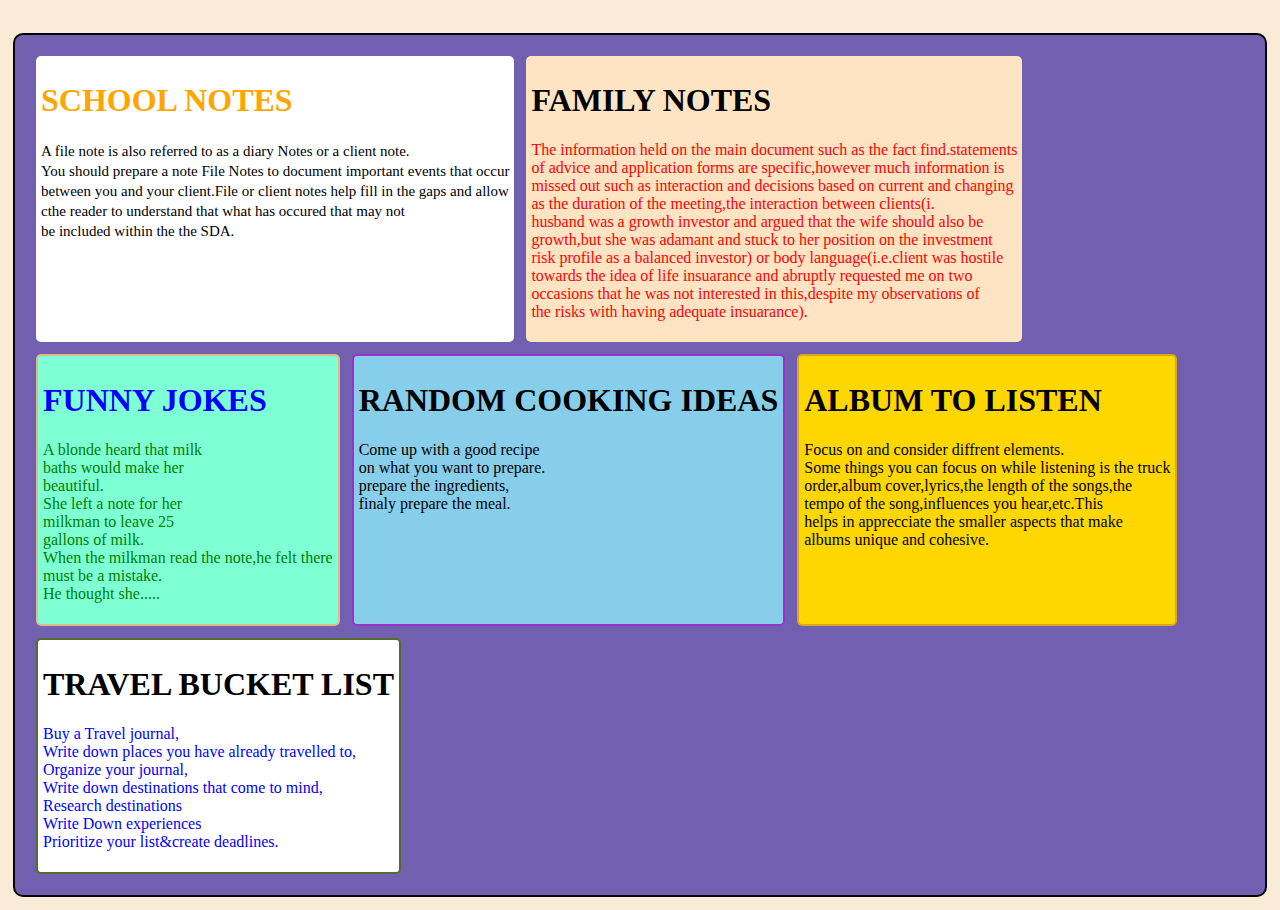
<file: index.html>
<!DOCTYPE html>
<html lang="en">
<head>
    <meta charset="UTF-8">
    <meta http-equiv="X-UA-Compatible" content="IE=edge">
    <meta name="viewport" content="width=device-width, initial-scale=1.0">
    <link rel="stylesheet" href="index.css">
    <title>Document</title>
</head>


<body style="padding: 5px;">
   
    
    <div class="NOTES" style="border: 2px solid black;border-radius: 10px; background-color: rgba(37, 17, 152, 0.645);">
    <div classname="FILES"  style="border-radius: 5px; background: white; margin: 6px;text-align: left;padding: 5px;">
        <font color="orange">
        <h1>SCHOOL NOTES</h1>
        </font>
        <font color="black">
        <P style="line-height: 20px; font-size: 15px;">A file note is also referred  to as a diary Notes or a client note.<br>
            You should prepare a note File Notes to document important events that occur<br>
            between you and your client.File or client notes help fill in the gaps and allow<br>
             cthe reader to understand that what has occured that may not<br>
            be included within the the SDA.</P>
            </font>
            
    </div>
    
    <div classname="FILES" id="files_button" style="border-radius: 5px;background-color: bisque;margin: 6px;text-align: left;padding: 5px;">
       <h1>FAMILY NOTES</h1>
        <font color="red">
    <p>The information held on the main document such as the fact find.statements<br>
        of advice and application forms are specific,however much information is<br>
        missed out  such as interaction and decisions based on current and changing<br>
        as the duration of the meeting,the interaction between clients(i.<br>
        husband was a growth investor and argued that the wife should also be<br>
        growth,but she was adamant and stuck to her position on the investment<br>
        risk profile as a balanced investor) or body language(i.e.client was hostile<br>
        towards the idea of life insuarance and abruptly requested me on two<br>
        occasions that he was not interested in this,despite my observations of<br>
        the risks with having adequate insuarance).<br>
    </font>
    </p>
    
    </div>
    
    <div classname="FILES" id="files_button" style="border: 2px solid burlywood;border-radius: 5px;background-color: aquamarine;margin: 6px;text-align:left;padding: 5px;">
    <font color="blue">
    <h1>FUNNY JOKES</h1>
    </font>
    <font color="green">
    <p>A blonde heard that milk<br>
        baths would make her<br>
        beautiful.<br>
        She left a note for her<br>
        milkman to leave 25<br>
        gallons of milk.<br>
        When the milkman read the note,he felt there<br>
        must be a mistake.<br>
        He thought she.....</p>
    </font>
    
    </div>
<div classname="FILES" id="files_button" style="border: 2px solid darkorchid;border-radius: 5px;  background-color: skyblue;margin:6px;text-align: left;padding: 5px;"> 
    <font color="black">
    <h1>RANDOM COOKING IDEAS</h1>
    </font>
    <font color="black">
    <p>Come up with a good recipe<br>
        on what you want to prepare.<br>
        prepare the ingredients,<br>
        finaly prepare the meal.<br>
    </font>
    </p>
    
    </div>
    <div classname="FILES" id="files_button" style="border: 2px solid goldenrod;border-radius: 5px;background-color: gold;margin:6px;text-align: left;padding: 5px;">   
    <h1>ALBUM TO LISTEN</h1>
    <p>Focus on and consider diffrent elements.<br>
        Some things you can focus on while listening is the truck<br>
        order,album cover,lyrics,the length of the songs,the<br>
        tempo of the song,influences you hear,etc.This<br>
        helps in apprecciate the smaller aspects that make<br>
        albums unique and cohesive.</p>
    </div>
    <div classname="FILES"  id="files_button" style="border: 2px solid darkolivegreen;border-radius: 5px;background-color: white;margin: 6px;text-align: left;padding: 5px;">
        
        <font color="black">
    <h1>TRAVEL BUCKET LIST</h1>
    </font>
    <font color="blue">
    <p>Buy a Travel journal,<br>
        Write down places you have already travelled to,<br>
        Organize your journal,<br>
        Write down destinations that come  to mind,<br>
        Research destinations<br>
        Write Down experiences<br>
        Prioritize your list&create deadlines.</p>
    </font>
        
    </div>



</body>
</html>
</file>
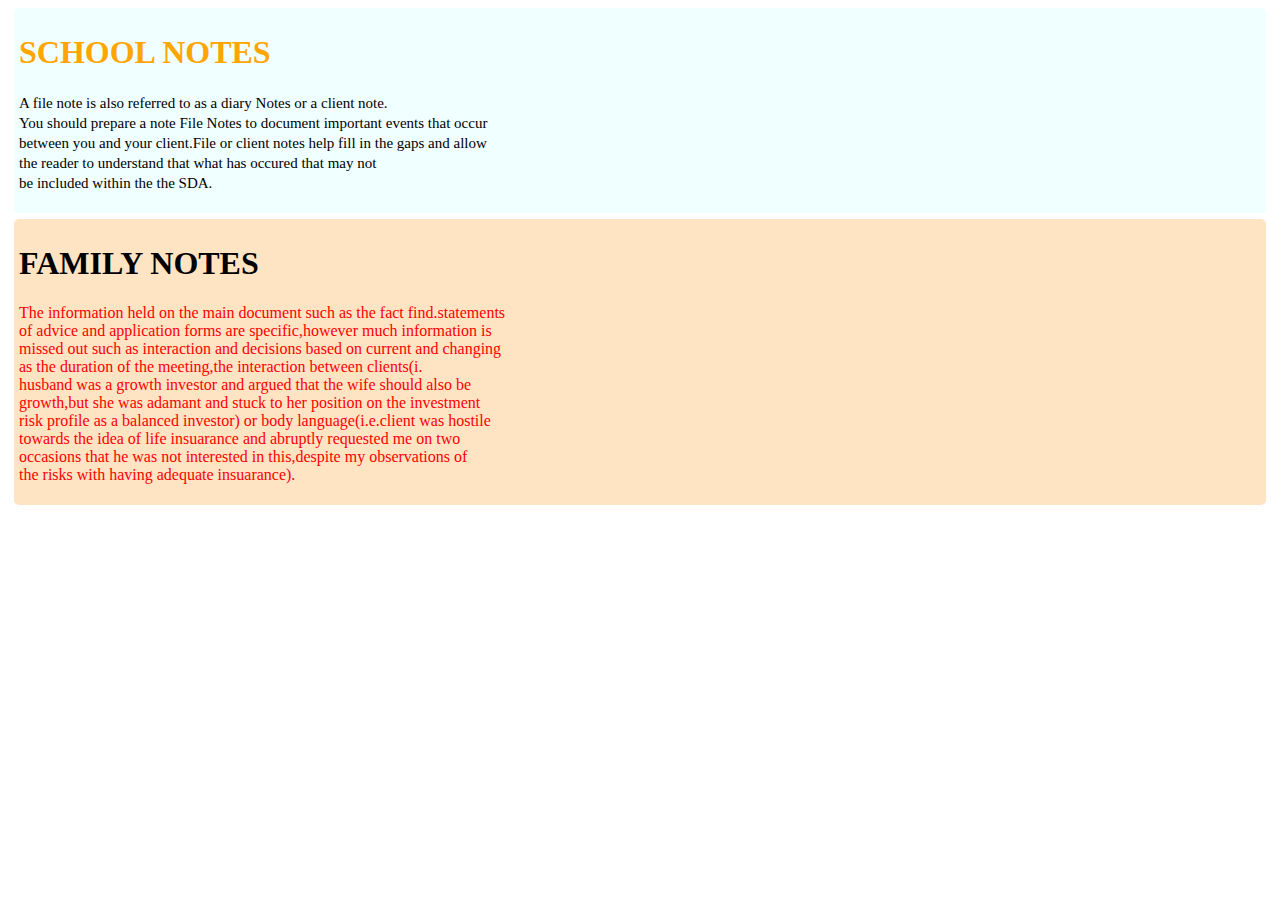
<file: index2.html>
<!DOCTYPE html>
<html lang="en">
<head>
    <meta charset="UTF-8">
    <meta http-equiv="X-UA-Compatible" content="IE=edge">
    <meta name="viewport" content="width=device-width, initial-scale=1.0">
    <title>Document</title>
</head>
<body>
    
    <div classname="FILES"  style="border-radius: 5px; background: azure; margin: 6px;text-align: left;padding: 5px;">
        <font color="orange">
        <h1>SCHOOL NOTES</h1>
        </font>
        <font color="black">
        <P style="line-height: 20px; font-size: 15px;">A file note is also referred  to as a diary Notes or a client note.<br>
            You should prepare a note File Notes to document important events that occur<br>
            between you and your client.File or client notes help fill in the gaps and allow<br>
            the reader to understand that what has occured that may not<br>
            be included within the the SDA.</P>
            </font>
            
    </div>
    <div classname="FILES" id="files_button" style="border-radius: 5px;background-color: bisque;margin: 6px;text-align: left;padding: 5px;">
        <h1>FAMILY NOTES</h1>
         <font color="red">
     <p>The information held on the main document such as the fact find.statements<br>
         of advice and application forms are specific,however much information is<br>
         missed out  such as interaction and decisions based on current and changing<br>
         as the duration of the meeting,the interaction between clients(i.<br>
         husband was a growth investor and argued that the wife should also be<br>
         growth,but she was adamant and stuck to her position on the investment<br>
         risk profile as a balanced investor) or body language(i.e.client was hostile<br>
         towards the idea of life insuarance and abruptly requested me on two<br>
         occasions that he was not interested in this,despite my observations of<br>
         the risks with having adequate insuarance).<br>
     </font>
     </p>
     
     </div>






    
</body>
</html>
</file>
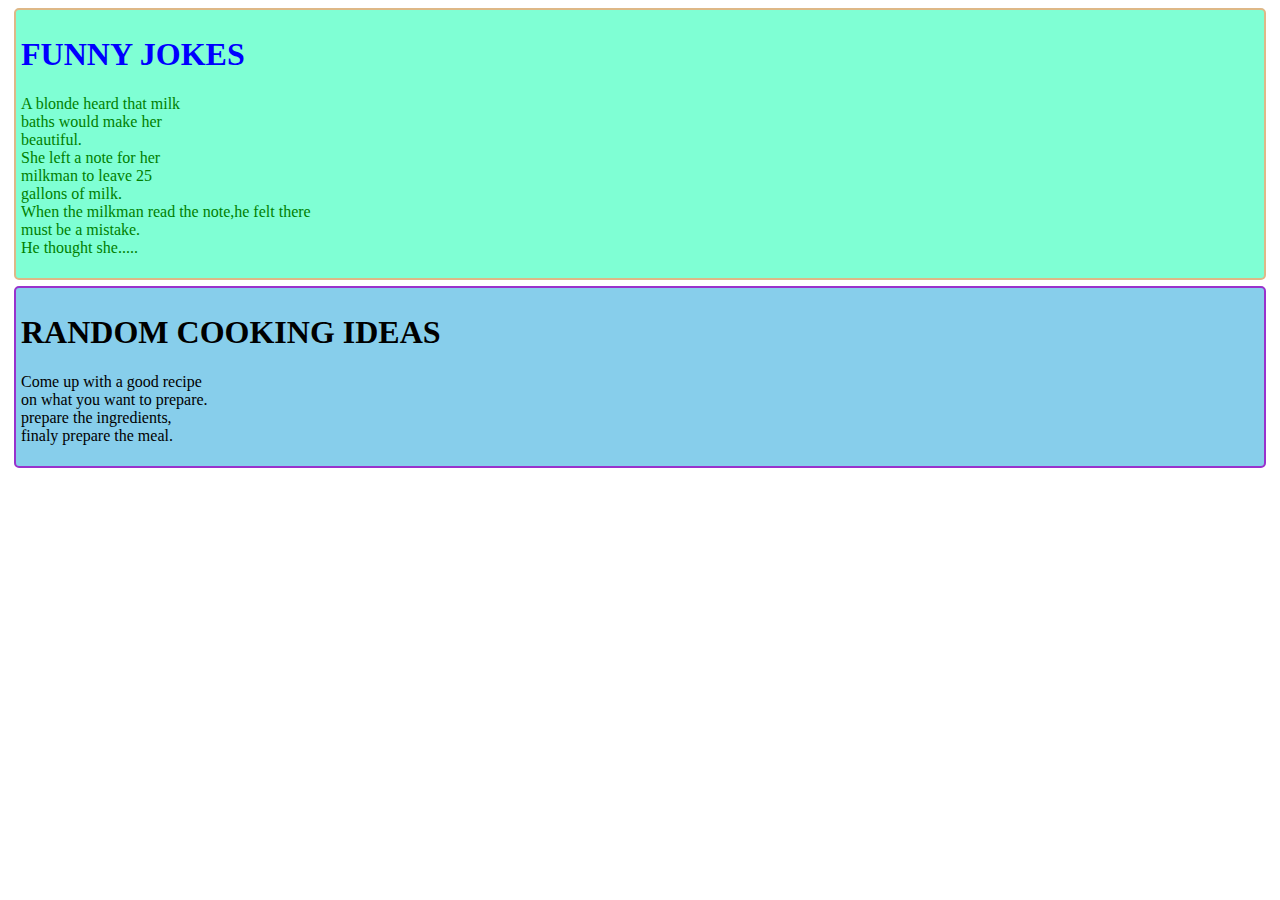
<file: index3.html>
<!DOCTYPE html>
<html lang="en">
<head>
    <meta charset="UTF-8">
    <meta http-equiv="X-UA-Compatible" content="IE=edge">
    <meta name="viewport" content="width=device-width, initial-scale=1.0">
    <title>Document</title>
</head>
<body>

    <div classname="FILES" id="files_button" style="border: 2px solid burlywood;border-radius: 5px;background-color: aquamarine;margin: 6px;text-align:left;padding: 5px;">
        <font color="blue">
        <h1>FUNNY JOKES</h1>
        </font>
        <font color="green">
        <p>A blonde heard that milk<br>
            baths would make her<br>
            beautiful.<br>
            She left a note for her<br>
            milkman to leave 25<br>
            gallons of milk.<br>
            When the milkman read the note,he felt there<br>
            must be a mistake.<br>
            He thought she.....</p>
        </font>
        
        </div>
        <div classname="FILES" id="files_button" style="border: 2px solid darkorchid;border-radius: 5px;  background-color: skyblue;margin:6px;text-align: left;padding: 5px;"> 
            <font color="black">
            <h1>RANDOM COOKING IDEAS</h1>
            </font>
            <font color="black">
            <p>Come up with a good recipe<br>
                on what you want to prepare.<br>
                prepare the ingredients,<br>
                finaly prepare the meal.<br>
            </font>
            </p>
            
            </div> 














    
</body>
</html>
</file>
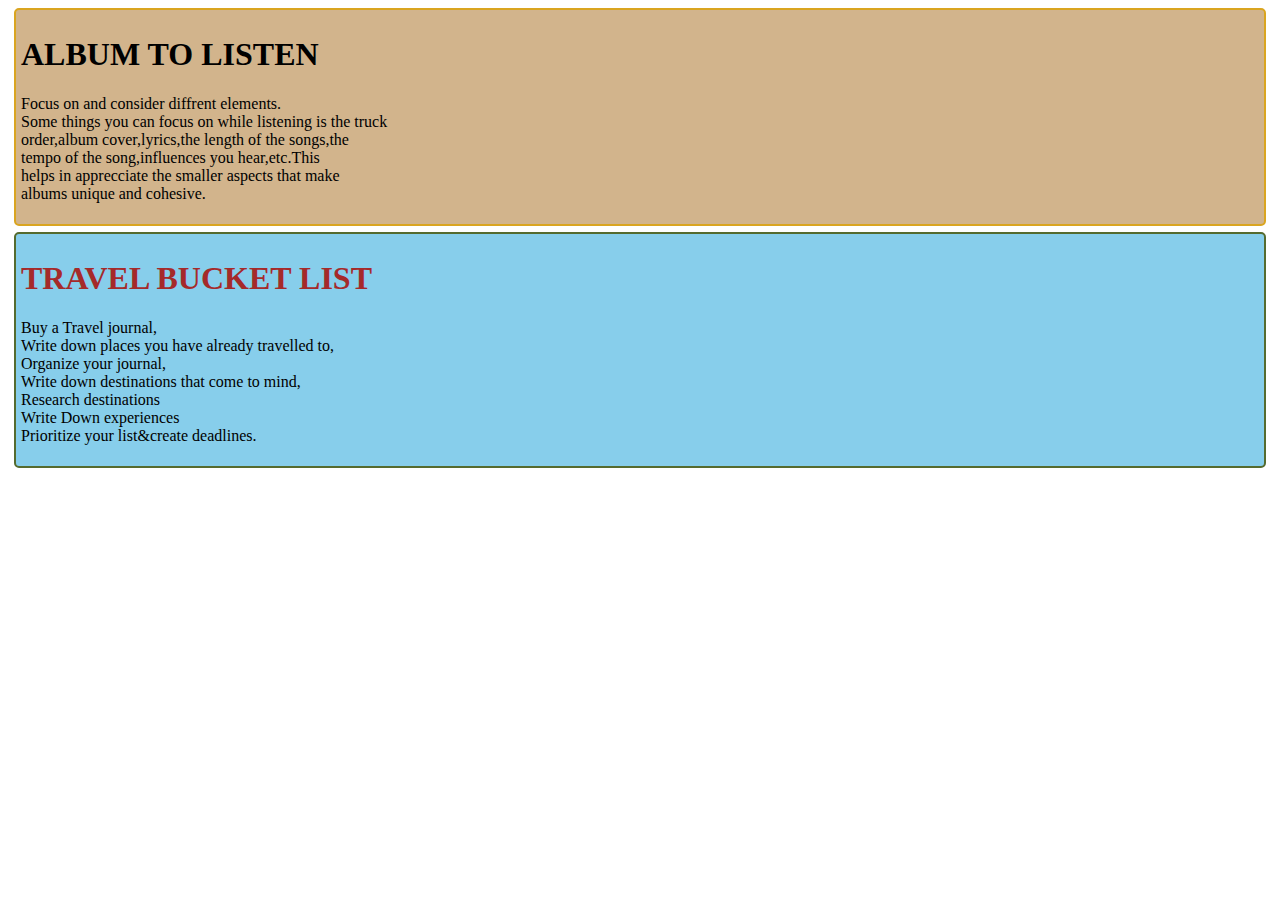
<file: index4.html>
<!DOCTYPE html>
<html lang="en">
<head>
    <meta charset="UTF-8">
    <meta http-equiv="X-UA-Compatible" content="IE=edge">
    <meta name="viewport" content="width=device-width, initial-scale=1.0">
    <title>Document</title>
</head>
<body>
    
    <div classname="FILES" id="files_button" style="border: 2px solid goldenrod;border-radius: 5px;background-color: tan;margin:6px;text-align: left;padding: 5px;">   
        <h1>ALBUM TO LISTEN</h1>
        <p>Focus on and consider diffrent elements.<br>
            Some things you can focus on while listening is the truck<br>
            order,album cover,lyrics,the length of the songs,the<br>
            tempo of the song,influences you hear,etc.This<br>
            helps in apprecciate the smaller aspects that make<br>
            albums unique and cohesive.</p>
        </div>
        
        <div classname="FILES"  id="files_button" style="border: 2px solid darkolivegreen;border-radius: 5px;background-color:skyblue;margin: 6px;text-align: left;padding: 5px;">
        
            <font color="brown">
        <h1>TRAVEL BUCKET LIST</h1>
        </font>
        <font color="black">
        <p>Buy a Travel journal,<br>
            Write down places you have already travelled to,<br>
            Organize your journal,<br>
            Write down destinations that come  to mind,<br>
            Research destinations<br>
            Write Down experiences<br>
            Prioritize your list&create deadlines.</p>
        </font>
            
        </div>
        













</body>
</html>
</file>
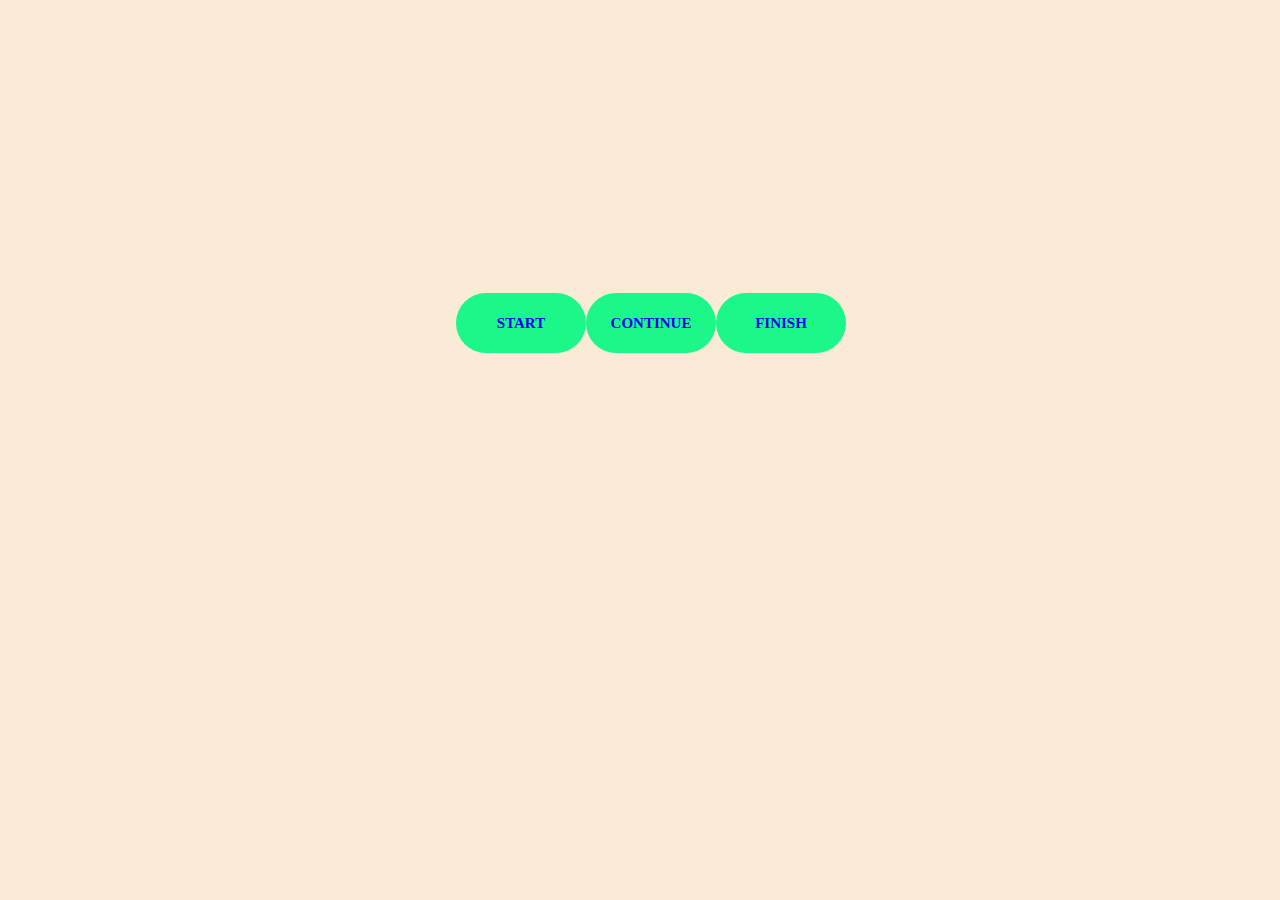
<file: landingpage.html>
<!DOCTYPE html>
<html lang="en">
<head>
    <meta charset="UTF-8">
    <meta http-equi 4  v="X-UA-Compatible" content="IE=edge">
    <meta name="viewport" content="width=device-width, initial-scale=1.0">
    <link rel="stylesheet" href="index.css">
    <script>
        src="https: //cdm.jsdelivr.net/bootstrap.buddle.min.js"
        
    </script>
    <title>Button</title>
    <title>Document</title>

</head>
<body>

    <div class="wrapper">   
        <div  class="buttons" id="files_button" style="display: flex; flex-direction: column; justify-content: center;  border-radius: 300px; background-color: rgb(28, 247, 138);width: 130px; height: 60px;" >

            <a href="index2.html" style="text-decoration: none; font-size: 15px; font-weight: bold;text-align: center; ">START</a> 
            
        </div>
        <div  class="buttons" id="files_button" style="display: flex; flex-direction: column; justify-content: center;background-color: antiquewhite;  border-radius: 300px; background-color: rgb(28, 247, 138);width: 130px; height: 60px;" >

            <a href="index3.html" style="text-decoration: none; font-size: 15px; font-weight: bold;text-align: center;  ">CONTINUE</a>
         </div>
            
        <div  class="buttons" id="files_button" style="display: flex; flex-direction: column;background-color: aqua; justify-content: center; border-radius: 300px; background-color: rgb(28, 247, 138);width: 130px; height: 60px;" >
 
       
            <a href="index4.html" style="text-decoration: none; font-size: 15px; font-weight: bold;text-align: center; ">FINISH</a> 
            
        </div>
      
</body>
</html>
</file>
<file: index.css>
/* .flexbox-files{
min-height: 300px;
flex-grow: 1;
flex-basis: 0;
order: 2;


} */
html{
background-color: antiquewhite;
display: flex;
flex-direction: column;
justify-content: center;

}

.NOTES {
    display: flex;
    flex-direction: row;
    flex-wrap: wrap;
    text-align: center;
    vertical-align: top;
    padding: 15px;
    margin-top: 20px;
    
}
.FILES {
    border: 2px solid black;
    padding-top: 25px;
    width: 50%;
    margin: 4px;
    padding: 10px;
    background: wheat;
    
}
.button{
background-color: blue;
color: white;
padding: 15px  32px;
text-align: center;
text-decoration: none;
display: inline-block;
font-size: 16px;
}
.button{
height: 200px;
width: 500px;
border: 2px solid black;
margin-top: 30px;



}
.button {
    border: none;
    color: white;
    padding: 15px 32px;
    text-align: center;
    text-decoration: none;
    display: inline-block;
    font-size: 16px;
    margin: 4px 2px;
    cursor: pointer;
  }
  
.wrapper {
    display: flex;
    flex-direction: row;
    flex-wrap: wrap;
    align-items: center;
    padding-left: 28em;
    height: 70vh;
}
.buttons {

}
</file>
